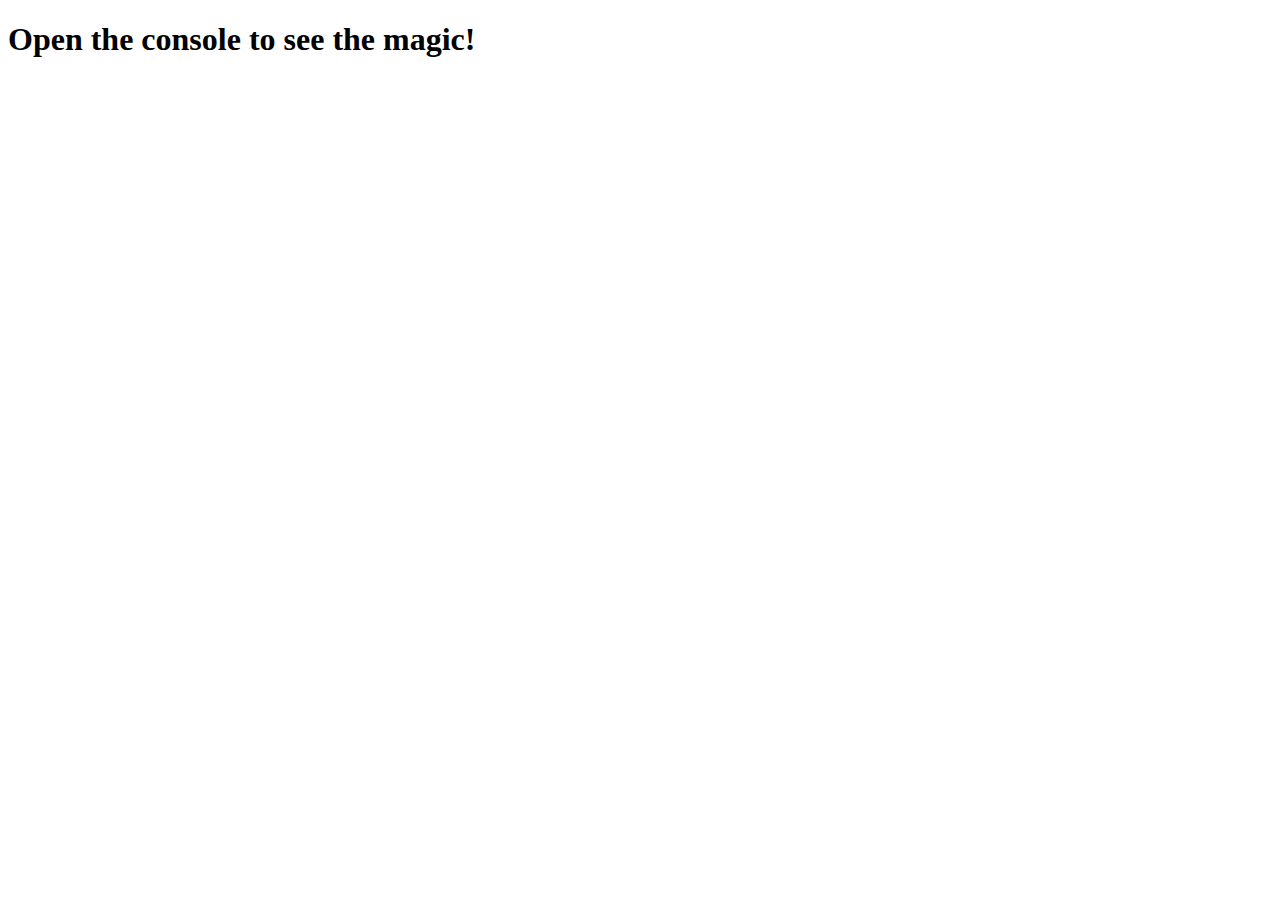
<file: arrays-activity.html>
<!DOCTYPE html>
<html lang="en-us">
  <head>
    <meta charset="UTF-8">
    <title>Array Activity - Unsolved</title>
  </head>
  <body>

    <h1>Open the console to see the magic!</h1>

    <script type="text/javascript">

      // Fill in the question marks with what the output will be.
      var animals = ["parrot", "cat", "dog"];

      // [3]
      console.log(animals.length);

      // [cat]
      console.log(animals[1]);

      // [dog]
      console.log(animals[2]);

      // [parrot]
      console.log(animals[0]);

      // undefined
      console.log(animals[animals.length]);

      // dog
      console.log(animals[animals.length - 1]);

      // null
      console.log(animals.indexOf("bear"));

      // 0
      console.log(animals.indexOf("parrot"));

    </script>

  </body>
</html>
</file>
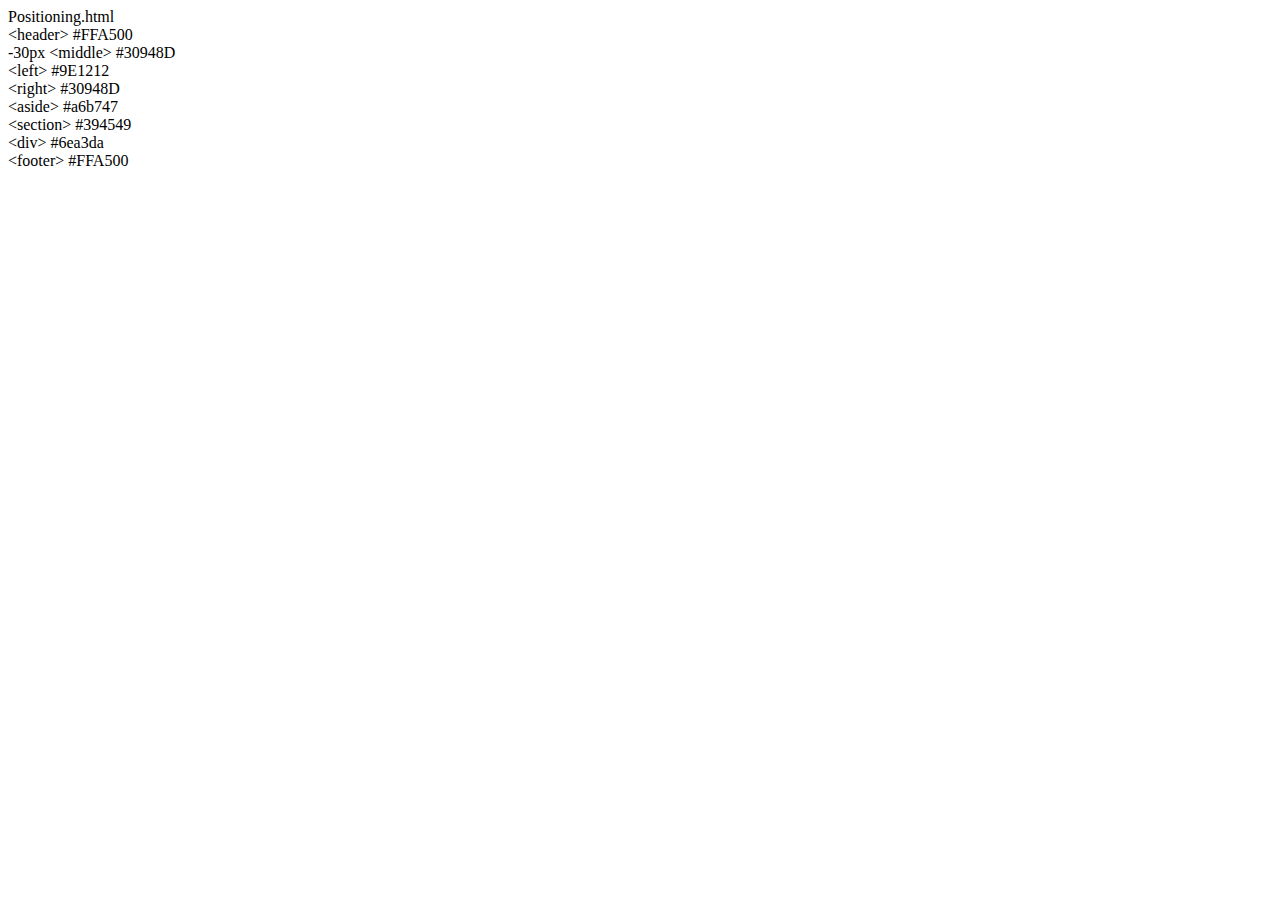
<file: 11-CSSPositioned/Positioning.html>
Positioning.html
<!DOCTYPE html>
<html lang="en-us">

<head>
  <meta charset="UTF-8">
  <title>Positioning</title>
  <link rel="stylesheet" type="text/html" href="Positioning.html">
</head>

<body>

  <header>
    &lt;header&gt; #FFA500
  </header>

  <section id="left"> -30px
    &lt;middle&gt; #30948D
  </section> 

  <section id="middle">
    &lt;left&gt; #9E1212
  </section>

  <section id="right">
    &lt;right&gt; #30948D
  </section>

  <section id="full">
    <aside>
      &lt;aside&gt; #a6b747
    </aside>
    &lt;section&gt; #394549
    <div id="division">
      &lt;div&gt; #6ea3da
    </div>
  </section>

  <footer>
    &lt;footer&gt; #FFA500
  </footer>

</body>

</html>
</file>
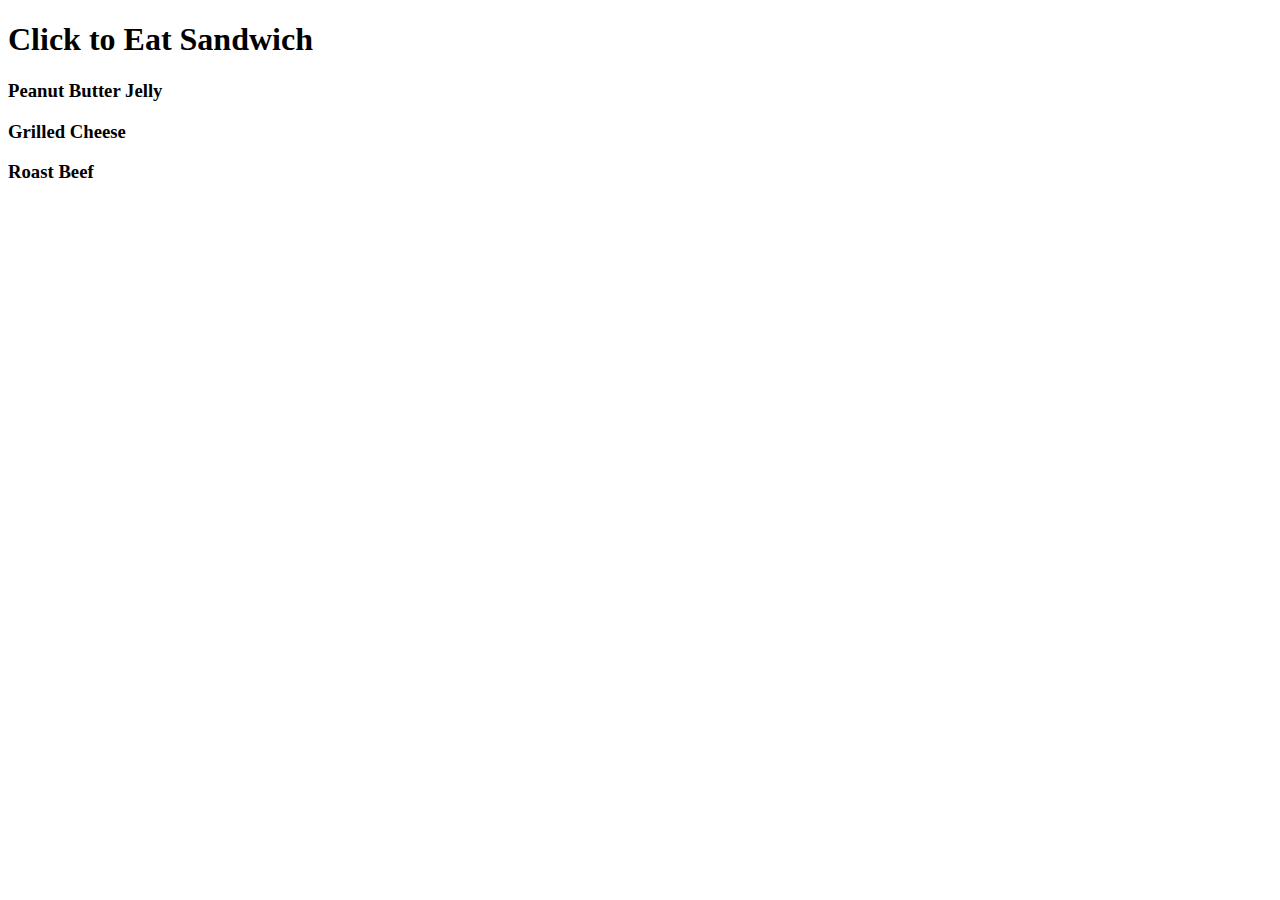
<file: 06-SandwichClick/Solved/sandwich-click-solved-bonus.html>
<!DOCTYPE html>
<html lang="en">

<head>
	<meta charset="UTF-8">
	<title>Trigger Clicked</title>

	<!-- Added link to the jQuery Library -->
	<script src="https://cdnjs.cloudflare.com/ajax/libs/jquery/3.2.1/jquery.min.js"></script>

</head>

<body>

	<h1>Click to Eat Sandwich</h1>
	<h3 id="pbj">Peanut Butter Jelly</h3>
	<h3 id="grilledcheese">Grilled Cheese</h3>
	<h3 id="roastbeef">Roast Beef</h3>

	<div id="image-div"></div>

	<script type="text/javascript">

    // This document.ready isn't necessary in this example... but is needed in cases where the HTML is complex.
    // This code makes sure that the JavaScript doesn't get run until the HTML is finished loading
    // It's useful to become familiar with now.

    $(document).ready(function() {

      // VARIABLES
      // ====================================================================

      // Here we create variables for tracking the number of sandwiches eaten

      var pbjCounter = 0;
      var grilledCheeseCounter = 0;
      var roastBeefCounter = 0;

      // FUNCTIONS
      // ====================================================================
      // Here we create various "on click" events which capture clicks
      // Inside each click event is the code to create an alert, update the counter, and show the updated count.
      // Take note that you can chain events onto an element
      // With this even if our ids are created at a later date our events will still always work
      $("#pbj").on("click", function() {

        alert("Mmm... Peanut Butter Jelly Time.");
        pbjCounter++;
        alert("You've eaten " + pbjCounter + " PB&J sandwiches");

        // BONUS
        $("#image-div").html("<img src='https://i1.wp.com/snotapwi.com/wp-content/uploads/2017/03/PBJ-Sandwiches.jpg?resize=590%2C368&ssl=1' />");

      });
      $("#grilledcheese").on("click", function() {

        alert("Nom nom nom. Gooey Gooey Grilled Cheese!");
        grilledCheeseCounter++;
        alert("You've eaten " + grilledCheeseCounter + " grilled cheese sandwiches");

        // BONUS
        $("#image-div").html("<img src='http://cdn.funcheap.com/wp-content/uploads/2014/04/The-Perfect-Grilled-Cheese-Sandwich-800-158111.jpg' />");

      });
      $("#roastbeef").on("click", function() {

        alert("No qualms about animal rights here. I'm all about that roast beef.");
        roastBeefCounter++;
        alert("You've eaten " + roastBeefCounter + " roast beef sandwiches");

        // BONUS
        $("#image-div").html("<img src='https://www.cscassets.com/recipes/wide_cknew/wide_25336.jpg' />");

      });
    });

  </script>

  </body>

  </html>
</file>
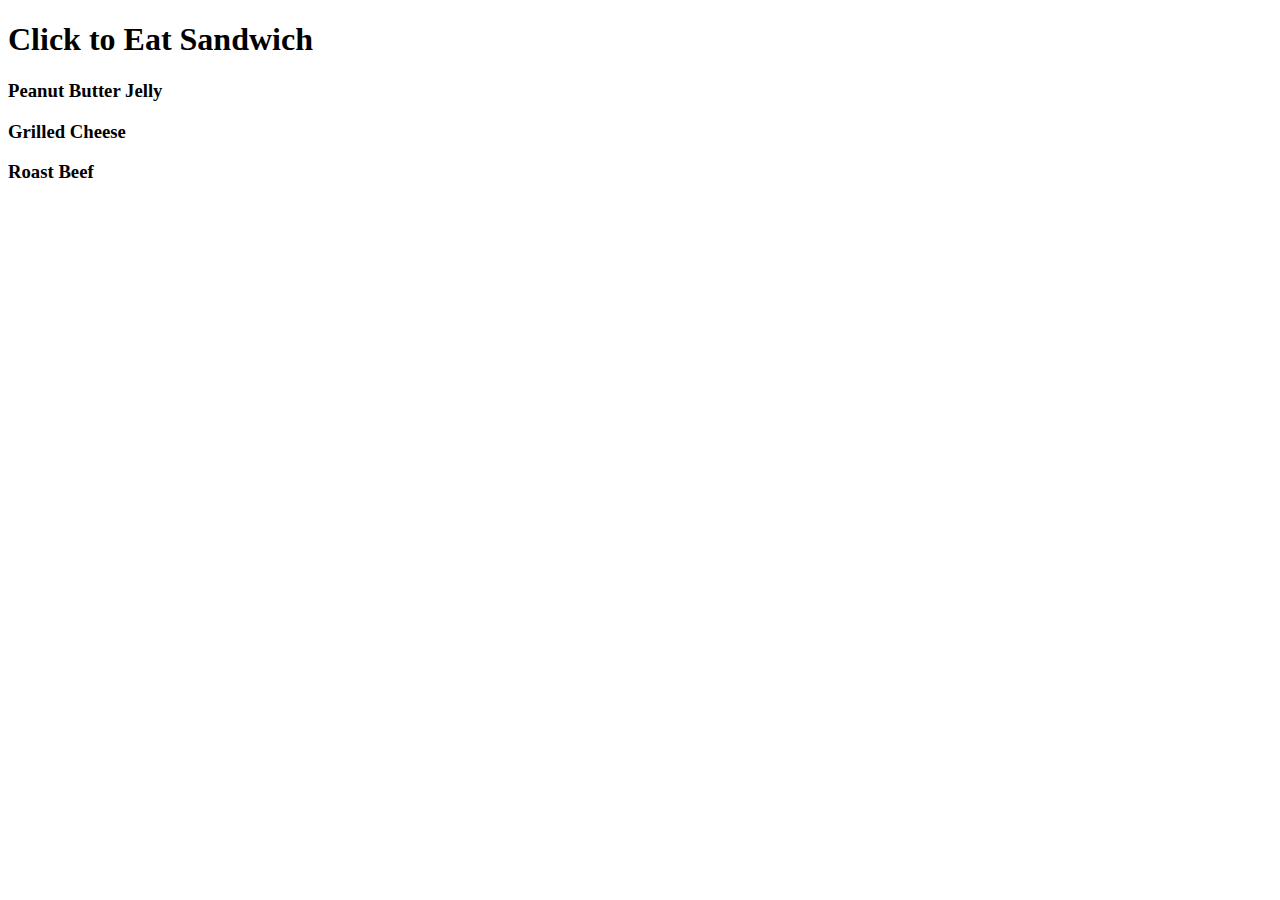
<file: 06-SandwichClick/Solved/sandwich-click-solved.html>
<!DOCTYPE html>
<html lang="en">

<head>
  <meta charset="UTF-8">
  <title>Trigger Clicked</title>

  <!-- Added link to the jQuery Library -->
  <script src="https://cdnjs.cloudflare.com/ajax/libs/jquery/3.2.1/jquery.min.js"></script>

</head>

<body>

  <h1>Click to Eat Sandwich</h1>
  <h3 id="pbj">Peanut Butter Jelly</h3>
  <h3 id="grilledcheese">Grilled Cheese</h3>
  <h3 id="roastbeef">Roast Beef</h3>

  <div id="image-div"></div>

  <script type="text/javascript">

    // This document.ready isn't necessary in this example... but is needed in cases where the HTML is complex.
    // This code makes sure that the JavaScript doesn't get run until the HTML is finished loading
    // It's useful to become familiar with now.

    $(document).ready(function() {

      // VARIABLES
      // ====================================================================
      // Here we create variables for tracking the number of sandwiches eaten

      var pbjCounter = 0;
      var grilledCheeseCounter = 0;
      var roastBeefCounter = 0;

      // FUNCTIONS
      // ====================================================================
      // Here we create various on "click" functions which capture the clicks
      // Inside each click event is the code to create an alert, update the counter, then show the updated count.

      $("#pbj").on("click", function() {

        alert("Mmm... Peanut Butter Jelly Time.");
        pbjCounter++;
        alert("You've eaten " + pbjCounter + " PB&J sandwiches");

      });

      $("#grilledcheese").on("click", function() {

        alert("Nom nom nom. Gooey Gooey Grilled Cheese!");
        grilledCheeseCounter++;
        alert("You've eaten " + grilledCheeseCounter + " grilled cheese sandwiches");
      });

      $("#roastbeef").on("click", function() {

        alert("No qualms about animal rights here. I'm all about that roast beef.");
        roastBeefCounter++;
        alert("You've eaten " + roastBeefCounter + " roast beef sandwiches");

      });
    });

  </script>

</body>

</html>
</file>
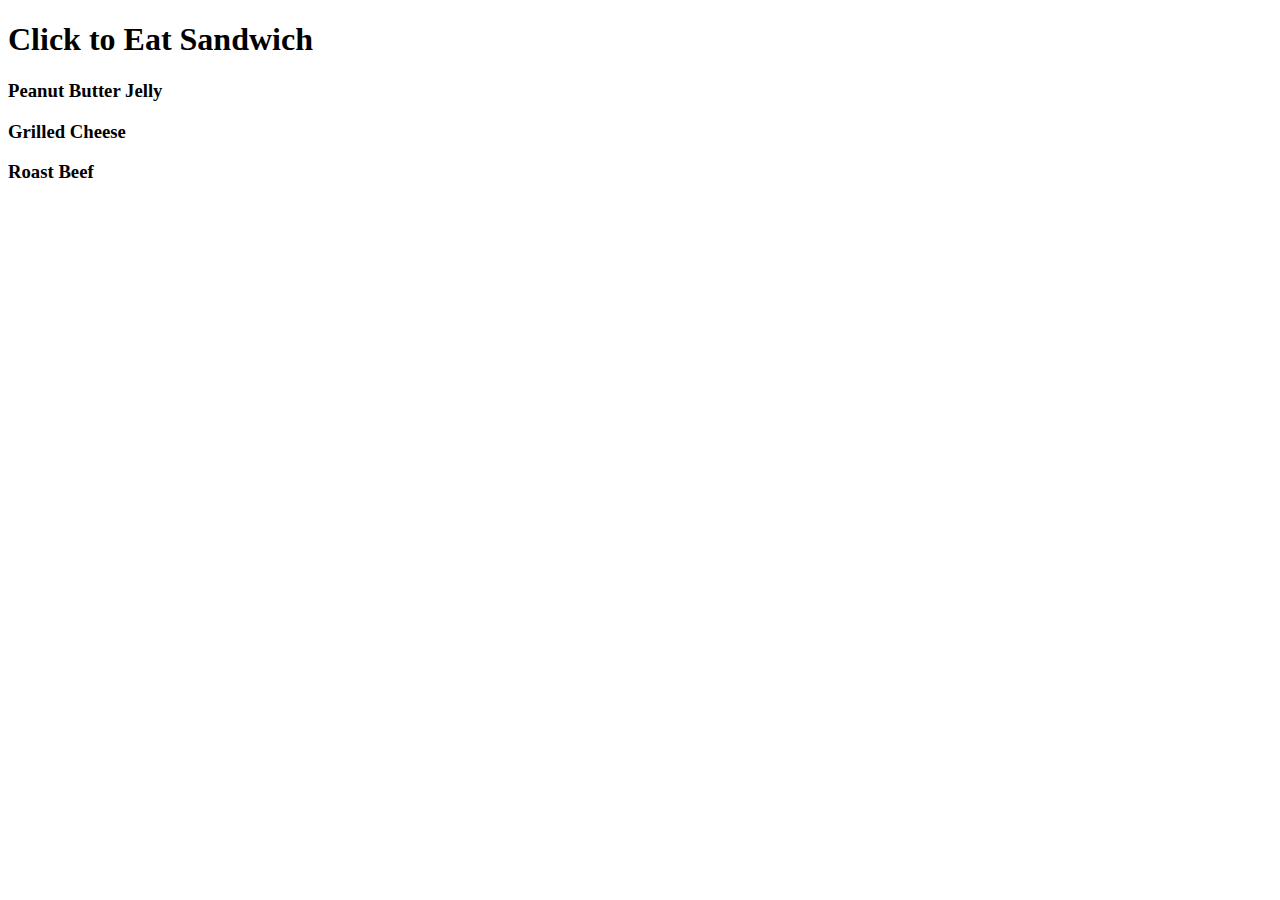
<file: 06-SandwichClick/Unsolved/sandwich-click-unsolved.html>
<!DOCTYPE html>
<html lang="en">

<head>
  <meta charset="UTF-8">
  <title>Trigger Clicked</title>

  <!-- Added link to the jQuery Library -->
  <script src="https://cdnjs.cloudflare.com/ajax/libs/jquery/3.2.1/jquery.min.js"></script>

</head>

<body>

  <h1>Click to Eat Sandwich</h1>
  <h3 id="pbj">Peanut Butter Jelly</h3>
  <h3 id="grilledcheese">Grilled Cheese</h3>
  <h3 id="roastbeef">Roast Beef</h3>

  <div id="image-div"></div>

  <script type="text/javascript">

    // This document.ready isn't necessary in this example... but is needed in cases where the HTML is complex.
    // This code makes sure that the JavaScript doesn't get run until the HTML is finished loading
    // It's useful to become familiar with now.

    $(document).ready(function() {

      // VARIABLES
      // ====================================================================
      // Here we create variables for tracking the number of sandwiches eaten
      // ...


      // ...

      // FUNCTIONS
      // ====================================================================
      // Here we create various on "click" functions which capture the clicks
      // Inside each click event is the code to create an alert, update the counter, then show the updated count.
      // ...


      // ...

    });

</script>

</body>

</html>
</file>
